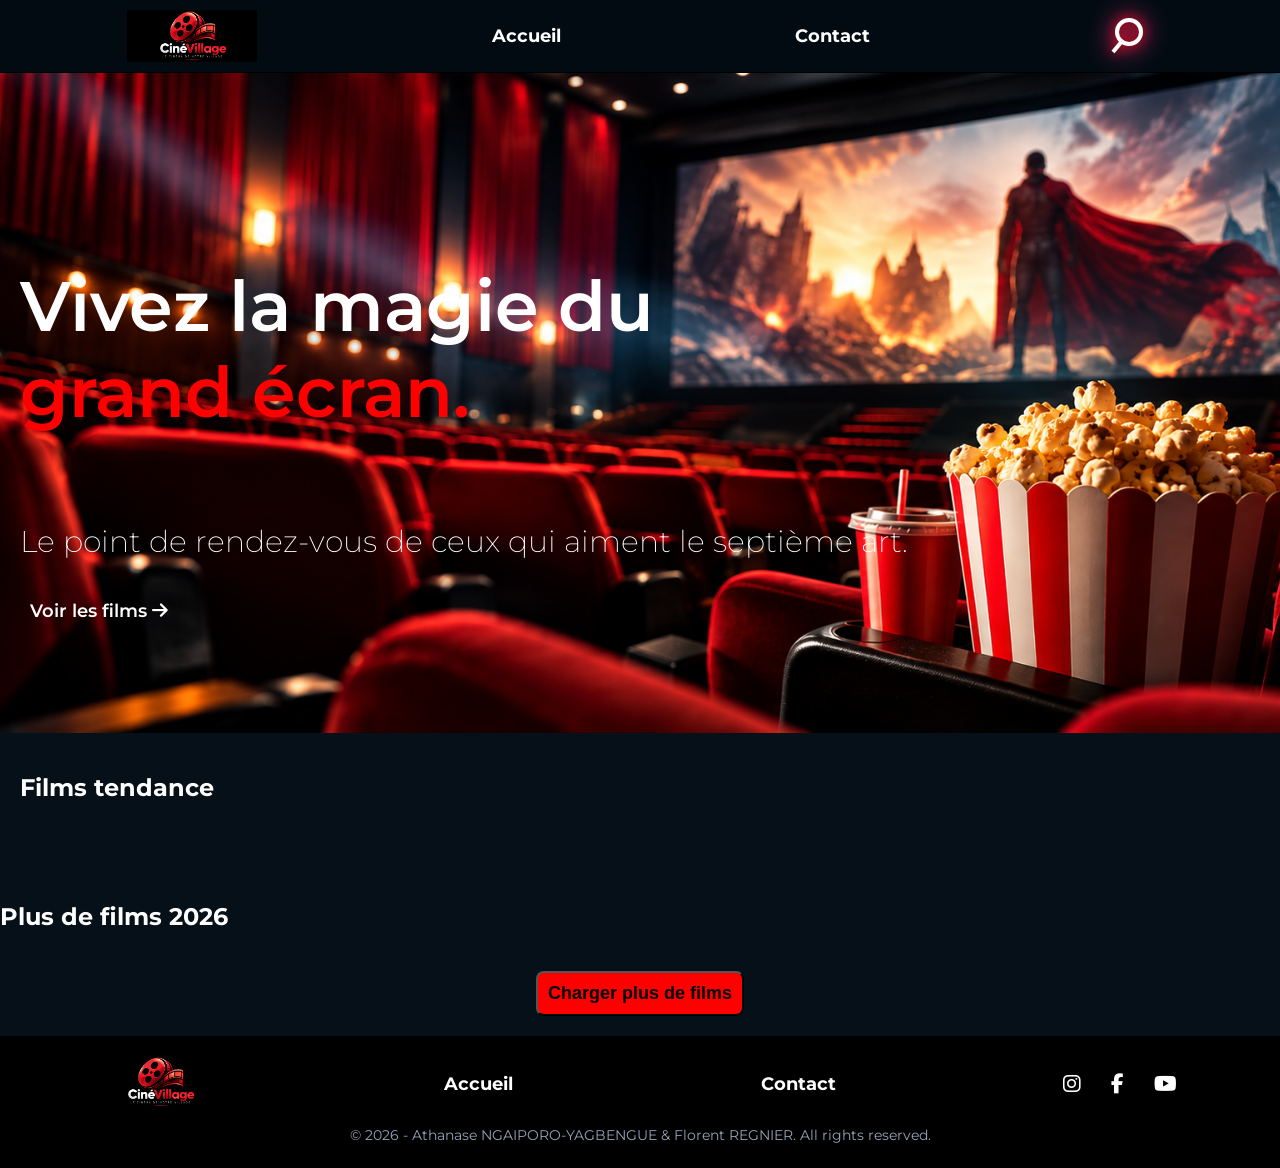
<file: index.html>
<!DOCTYPE html>
<html lang="fr">
<head>
    <meta charset="UTF-8">
    <meta name="viewport" content="width=device-width, initial-scale=1.0">
    <link rel="stylesheet" href="https://cdnjs.cloudflare.com/ajax/libs/font-awesome/6.7.2/css/all.min.css">
    <link rel="stylesheet" href="./css/style.css">
    <title>CinéVillage</title>
</head>
<body>

    <!-- Le header et le footer sont intégrés par un script javascript -->
    <header></header>

    <section class="hero_section">
        <h1>Vivez la magie du <br><span>grand écran.</span></h1>

        <p>
            Le point de rendez-vous de ceux qui aiment le septième art.
        </p>

        <a href="./search.html" class="btn-hero">
            Voir les films
            <i class="fa-solid fa-arrow-right"></i>
        </a>
    </section>

    <main id="tendance">
        <section class="tendance">
            <h2>Films tendance</h2>

            <div class="films_tendances">
                <!-- Liste de 3 films tendances en 2026 -->
            </div>

        </section>

        <section class="plusDeFilms2026">
            <h2>Plus de films 2026</h2>

            <div id="liste-2026">

            </div>
            <button id="charger_plus">Charger plus de films</button>
        </section>
    </main>

    <footer></footer>
    
    <script type="module" src="./javascript/index.js"></script>
    <script src="./javascript/component.js"></script>

</body>
</html>
</file>
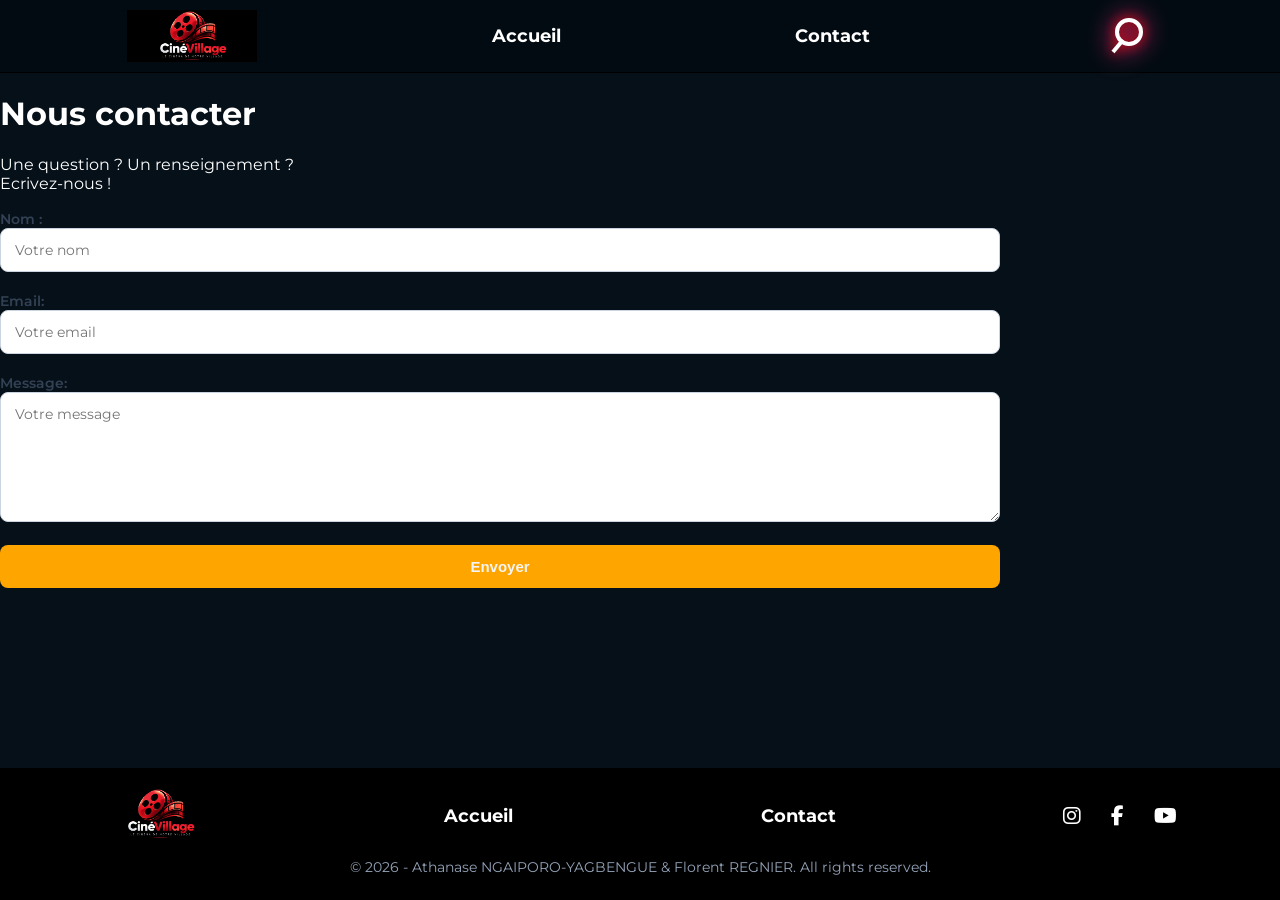
<file: contact.html>
<!DOCTYPE html>
<html lang="fr">
<head>
    <meta charset="UTF-8">
    <meta name="viewport" content="width=device-width, initial-scale=1.0">
    <link rel="stylesheet" href="https://cdnjs.cloudflare.com/ajax/libs/font-awesome/6.7.2/css/all.min.css">
    <link rel="stylesheet" href="/css/style.css">
    <title>Contact</title>
</head>

<body>

    <!-- Le header et le footer sont intégrés par un script javascript -->
    <header></header>

    <main id="contact">

            <div class="menu-contact">
                <h1>Nous contacter</h1>
                    <p>
                        Une question ? Un renseignement ?<br>
                        Ecrivez-nous !
                    </p>
                <form action="https://api.web3forms.com/submit" method="post">
                    <input type="hidden" name="access_key" value="c1e1572c-571a-493c-9843-2af0d7c821be">
                    <label for="name">Nom :</label>
                    <input type="text" id="name" name="name" placeholder="Votre nom" required ><br><br>
                    <label for="email">Email:</label>
                    <input type="email" id="email" name="email" placeholder="Votre email" required><br><br>
                    <label for="message">Message:</label><br>
                    <textarea id="message" name="message" placeholder="Votre message" required></textarea><br><br>
                     
                    <button type="submit" value="send" class="submit-button">
                        Envoyer
                    </button>
            </form>

    </main>

    <footer></footer>

    <script type="module" src="./javascript/index.js"></script>
    <script src="./javascript/component.js"></script>
    
</body>
</html>
</file>
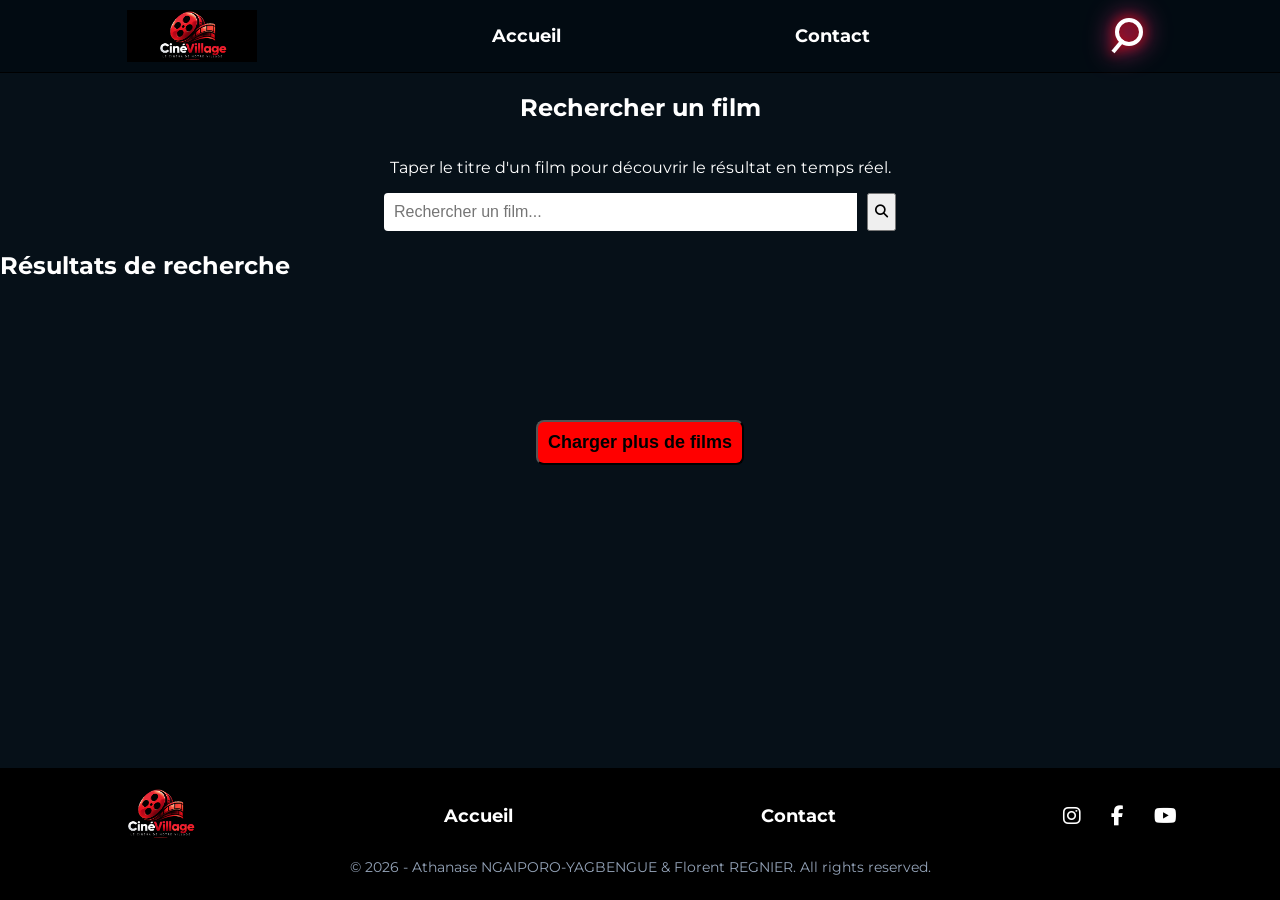
<file: search.html>
<!doctype html>
<html lang="fr">
  <head>
    <meta charset="UTF-8" />
    <meta name="viewport" content="width=device-width, initial-scale=1.0" />
    <link
      rel="stylesheet"
      href="https://cdnjs.cloudflare.com/ajax/libs/font-awesome/6.7.2/css/all.min.css"
    />
    <link rel="stylesheet" href="./css/style.css" />
    <title>Search</title>
  </head>
  <body>
    <!-- Le header et le footer sont intégrés par un script javascript -->
    <header></header>

    <main>
      <section class="recherche_section">
        <h1>Rechercher un film</h1>

        <p>
          Taper le titre d'un film pour découvrir le résultat en temps réel.
        </p>

        <form class="search-form">
          <input
            type="text"
            name="query"
            placeholder="Rechercher un film..."
            required
          />
          <button type="submit">
            <i class="fa-solid fa-magnifying-glass"></i>
          </button>
        </form>
      </section>

      <section class="resultats_recherche">
        <h2>Résultats de recherche</h2>
        <div id="search-results"></div>
        
        <button id="btnVoirPlus">Charger plus de films</button>
      </section>
      
    </main>

    <footer></footer>

    <script src="/javascript/search.js" mode="defer"></script>
    <script src="./javascript/component.js"></script>
  </body>
</html>
</file>
<file: css/style.css>
@import url('https://fonts.googleapis.com/css2?family=Montserrat:ital,wght@0,100..900;1,100..900&display=swap');

body {
    display: flex;
    flex-direction: column;
    font-family: 'Montserrat', sans-serif;
    margin: 0;
    padding: 0;
    background-color: #061018;
    color: white;
}

html, body {
    height: 100%;
}

.header{
    background-color: #020b12;
    border-bottom: 1px solid black;
    color: white;
    display: flex;
    padding: 10px;
    align-content: center;
    justify-content: space-around;
}

header {
    position: sticky;
    top: 0;
    z-index: 1000;
}

.logo img{
    width: 130px;
    height: auto;
    display: block;
}

.logo a {
    justify-content: center;
    align-content: center;
}

.nav-link{
    align-self: center;
    color: white; 
    text-decoration: none;
    font-size: 18px;
    font-weight: bold;
}

.nav-link:hover{
    color: red;
}

.hero_section{
    background-image: url(/img/Cinéma.png);
    background-position: center;
    background-repeat: no-repeat;
    background-size: cover; 
    display: flex;
    flex-direction: column;
    min-height: 600px;
    justify-content: center;
    align-items: flex-start;
    padding: 30px 20px;
}

.hero_section h1{
    padding-top: 30px;
    font-size: 70px;
    color: white;
    font-weight: 600;
}

.hero_section h1 span{
    color: red;
}

.hero_section p{
    color: white;
    font-weight: 200;
    font-size: 30px;
}

.hero_section a{
    color: white;
    text-decoration: none;

    border: none;
    border-radius: 18px;
    font-size: 18px;
    font-weight: 600;
    cursor: pointer;
    padding: 10px 10px 10px;
}


.btn-hero:hover{
    background-color: orangered;
}


footer{
    display: grid;
    grid-template: 1fr 1fr / 0.5fr 1fr 0.5fr;
    background-color: black;
    padding-top: 20px;
    margin-top: auto;
}

.footer-logo img{
    width: 130px;
    height: auto;
}

.footer-logo {
    display: flex;
    align-items: center;
}

.page-link{
    color: white; 
    text-decoration: none;
    font-size: 18px;
    font-weight: bold;
}

.page-link:hover{
    color: orange;
}

.footer-links{
    display: flex;
    align-items: center;
    justify-content: space-around;
}

.footer-reseau {
    display: flex;
    justify-content: flex-end;
    align-items: center;
    gap: 20px;
}

.footer-reseau, .footer-logo {
    justify-content: center;
}

.footer-reseau a{
    color: white;
    font-size: 20px;
    margin: 5px;
    text-decoration: none;
}


.footer-bottom{
    grid-column: 1/4;
    text-align: center;
    color: #94a3b8;
    font-size: 14px;
}



/* ===== Rechercher ===== */

.search-form{
    display: flex;
    justify-items: center;
    width: 40%;
    gap: 10px;
}

.search-form input[type="text"]{
    flex: 1;
    padding: 10px;
    border: none;
    border-radius: 4px 0 0 4px;
    font-size: 16px;
}

search-form button[type="submit"]{
    margin-left: 20px;
    padding: 10px 20px;
    color: white;
    border: none;
    border-radius:4px;
    cursor: pointer;
}

.recherche_section {
    display: flex;
    flex-direction: column;
    justify-content: center;
    align-items: center;
}

.resultats_recherche {
    display: flex;
    flex-direction: column;
}

#search-results{
    display: grid;
    max-width: 100%;
    grid-template-columns: repeat(5, 1fr);
    margin: 50px;
    gap: 20px;
}

.films {
    display: flex;
    flex-direction: column;
}

.films img {
    width: 100%;
}

.films a {
    margin-top: auto;
}


#search-results h3 {
    text-align: center;
}

#search-results a {
    display: flex;
    flex-direction: column;
    justify-content: center;
    text-align: center;
    border: #cbd5e1 2px solid;
    background-color: #0f172a;
    color: whitesmoke;
    text-decoration: none;
    border-radius: 5px;
    padding: 10px;
}

#search-results a:hover{
    background-color: orangered;
}



/* ===== Films tendances ===== */

.tendance{
    margin-bottom: 40px;
    padding: 20px;
} 

.films_tendances {
    display: grid;
    grid-template-columns: 1fr 1fr 1fr;
    width: 100%;
    justify-items: center;
}    

.carte-film{
    color: black;
    border: 1px solid black;
    border-radius: 10px;
    padding: 15px;
    background-color: whitesmoke;
    display: flex;
    flex-direction: column;
    justify-content: center;
    max-width: 400px;
}

.carte-film img{
    width: 100%;
    height: auto;
    border-radius: 8px;
}

.carte-film a{
    display: inline-block;
    background-color: #0f172a;
    color: whitesmoke;
    text-decoration: none;
    border-radius: 5px;
    padding: 10px 20px;
}

.carte-film a:hover{
    background-color: orangered;
}

#liste-2026 {
    display: grid;
    grid-template-columns: 1fr 1fr 1fr 1fr 1fr ;
    gap: 10px;
}

#liste-2026 p {
    margin: 0;
}

#liste-2026 article , .films_tendances article {
    display: flex;
    flex-direction: column;
    justify-items: center;
    text-align: center;
}

#liste-2026 article a, .films_tendances article a {
    margin-top: auto;
    text-align: center;
}

.plusDeFilms2026 {
    display: flex;
    flex-direction: column;
    justify-content: center;
}

#btnVoirPlus,
#charger_plus {
    display: block;
    align-self: center;
    width: fit-content;
    border-radius: 8px;
    background-color: red;
    cursor: pointer;

    padding: 10px;
    margin: 20px;
    font-weight: bold;
    font-size: large;
}


/* page movie */
.detail-film{
    width: 100%;
    max-width: 1200px;
    margin: 60px auto;

    display: grid;
    grid-template-columns: 1fr 1fr;
    gap: 30px;
}

.img-film {
    margin: auto;
}

.img-film img{
    width: 100%;
    height: auto;

    border-radius: 10px;
}

.film-info h1{
    font-size: 30px;
    margin-top: 0;
}


/* Contact */

.menu-contact{
    max-width: 1000px;
}

#contact {
    justify-items: center;
}

#contact label{
    font-size: 14px;
    font-weight: 600;
    color: #334155;
    margin-bottom: 7px;
}

#contact input, #contact textarea{
    width: 100%;
    padding: 12px 14px;

    border: 1px solid #cbd5e1;
    border-radius: 8px;

    background-color: white;
    font-family: inherit;
    font-size: 14px;

    box-sizing: border-box;
}

#contact textarea{
    min-height: 130px;
    resize: vertical;
}

input, textarea{
    width: 100%;
}

.submit-button{
    background-color: orange;
    color: whitesmoke;
    border: none;
    padding: 13px 20px;
    width: 100%;

    border-radius: 8px;
    cursor: pointer;
    font-weight: 600;
    font-size: 15px;

    transition: 0.3 ease;
}

.submit-button:hover{
    background-color: orangered;
    transform: translateY(-2px);
}

.contact-link{
    margin-right:20px;
    text-decoration: none;
    font-size: 30px;
    color: #0f172a;
}

.contact-link:hover{
    background-color: orange;
}    


a:focus-visible,
button:focus-visible,
input:focus-visible,
textarea:focus-visible {
    outline: 3px solid #b45309;
    outline-offset: 3px;
}

.visually-hidden {
    position: absolute;
    width: 1px;
    height: 1px;
    padding: 0;
    margin: -1px;
    overflow: hidden;
    clip: rect(0, 0, 0, 0);
    white-space: nowrap;
    border: 0;
}



@media only screen and (min-width: 481px) and (max-width: 768px) {
    .films_tendances {
        grid-template-columns: 1fr;
        gap: 10px;
    }

    .carte-film {
        max-width: 90%;
    }

    #search-results {
        grid-template-columns: 1fr 1fr 1fr;
        margin: 10px;
    }

    #liste-2026 {
        grid-template-columns: 1fr 1fr 1fr;
        padding: 10px;
    }

    .search-form {
        width: 90%;
    }

    #contact {
        padding-bottom: 21px;
    }


}

@media only screen and (max-width: 480px) {
    .header {
        justify-content: space-between;
    }

    #search-results {
        grid-template-columns: 1fr 1fr;
        margin: 10px;
    }

    .search-form {
        width: 90%;
    }
    
    .films_tendances {
        grid-template-columns: 1fr;
        gap: 10px;
    }

    #liste-2026 {
        grid-template-columns: 1fr 1fr;
        padding: 10px;
    }

    .hero_section h1 {
        padding: 0;
    }

    .hero_section h1 span {
        color: white;
    }

    #contact {
        padding-bottom: 21px;
    }

    .detail-film {
        grid-template-columns: auto;
    }

    .img-film {
        display: flex;
        justify-content: center;
    }
    
    #film-poster {
        max-width: 90%;
        
    }

    .film-info {
        padding: 10px;
    }


}
</file>
